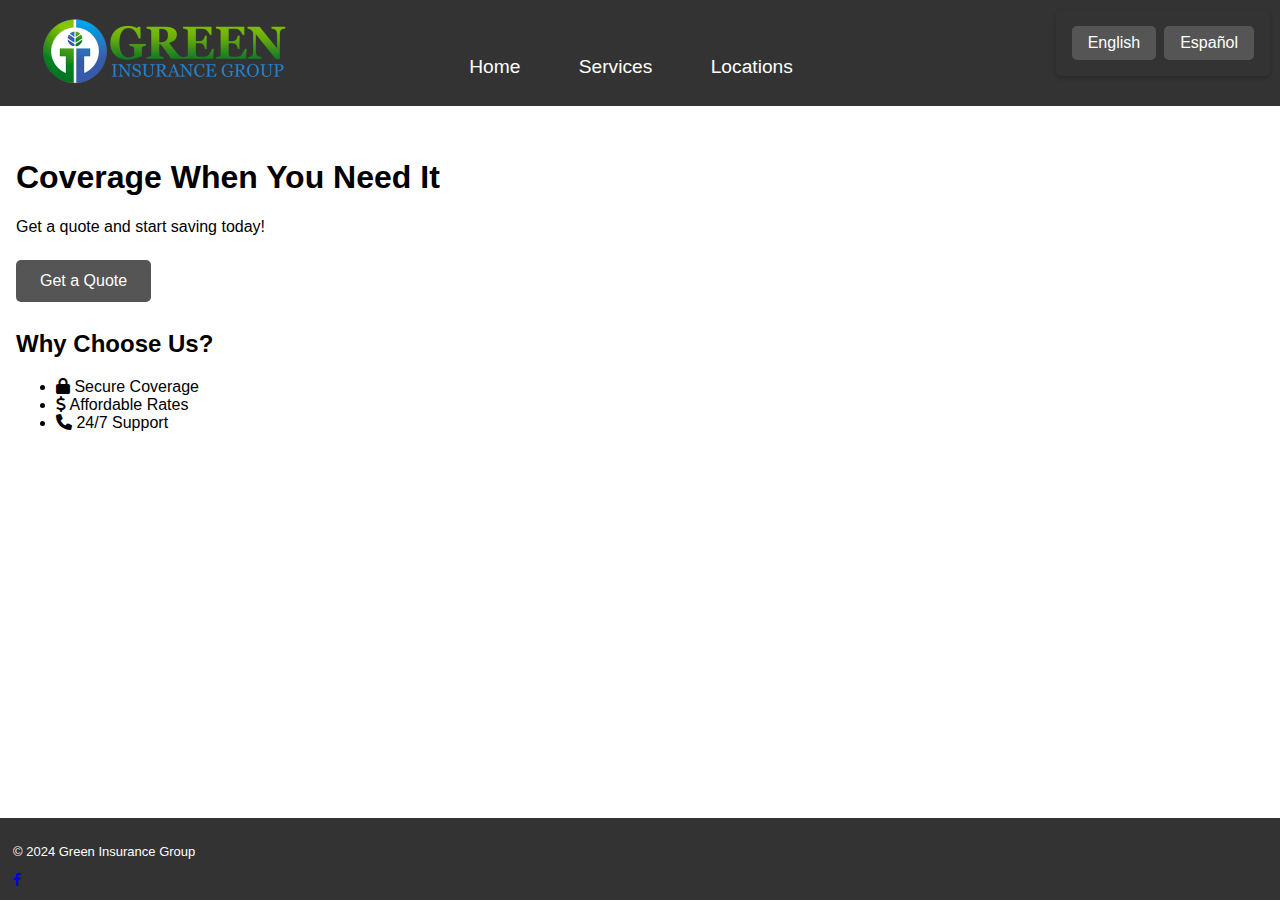
<file: index.html>
<!DOCTYPE html>
<html lang="en">
<head>
    <meta charset="UTF-8">
    <meta name="viewport" content="width=device-width, initial-scale=1.0">
    <meta name="description" content="Green Insurance Group offers comprehensive insurance coverage with affordable rates and 24/7 support for auto, home, motorcycle, watercraft, life, health, travel trailer, buisness auto, renters, commercial, and Mexico tourist insurance in south texas for affordable prices. Get a quote today!">
    <title>Green Insurance Group - Comprehensive Insurance Coverage</title>
    <link rel="stylesheet" href="https://cdnjs.cloudflare.com/ajax/libs/font-awesome/6.0.0-beta3/css/all.min.css">
    <link rel="stylesheet" href="styles.css">
</head>
<body class="index-page">
    <header>
        <div class="container">
            <a href="index.html">
                <img src="assets/GIG-logo-1.png" alt="Green Insurance Group logo" class="logo">
            </a>
            <nav>
                <div class="navbar">
                    <a href="index.html" class="home active">Home</a>
                    <a href="services.html">Services</a>
                    <a href="locations.html">Locations</a>
                </div>
            </nav>
        </div>
    </header>

    <main>
        <section class="hero">
            <h1>Coverage When You Need It</h1>
            <p>Get a quote and start saving today!</p>
            <button id="quote-btn">Get a Quote</button>
        </section>
        <section class="features">
            <h2>Why Choose Us?</h2>
            <ul>
                <li><i class="fas fa-lock"></i> Secure Coverage</li>
                <li><i class="fas fa-dollar-sign"></i> Affordable Rates</li>
                <li><i class="fas fa-phone"></i> 24/7 Support</li>
            </ul>
        </section>
    </main>
    <footer>
        <p>&copy; 2024 Green Insurance Group</p>
        <div class="social-media">
            <a href="https://www.facebook.com/GIGTEXAS/" target="_blank" class="social-icon"><i class="fab fa-facebook-f"></i></a>
            <!-- Add more social media icons here -->
        </div>
    </footer>

    <!-- Language Selector -->
    <div class="language-selector">
        <button id="en-btn">English</button>
        <button id="es-btn">Español</button>
    </div>

    <script src="script.js"></script>
</body>
</html>
</file>
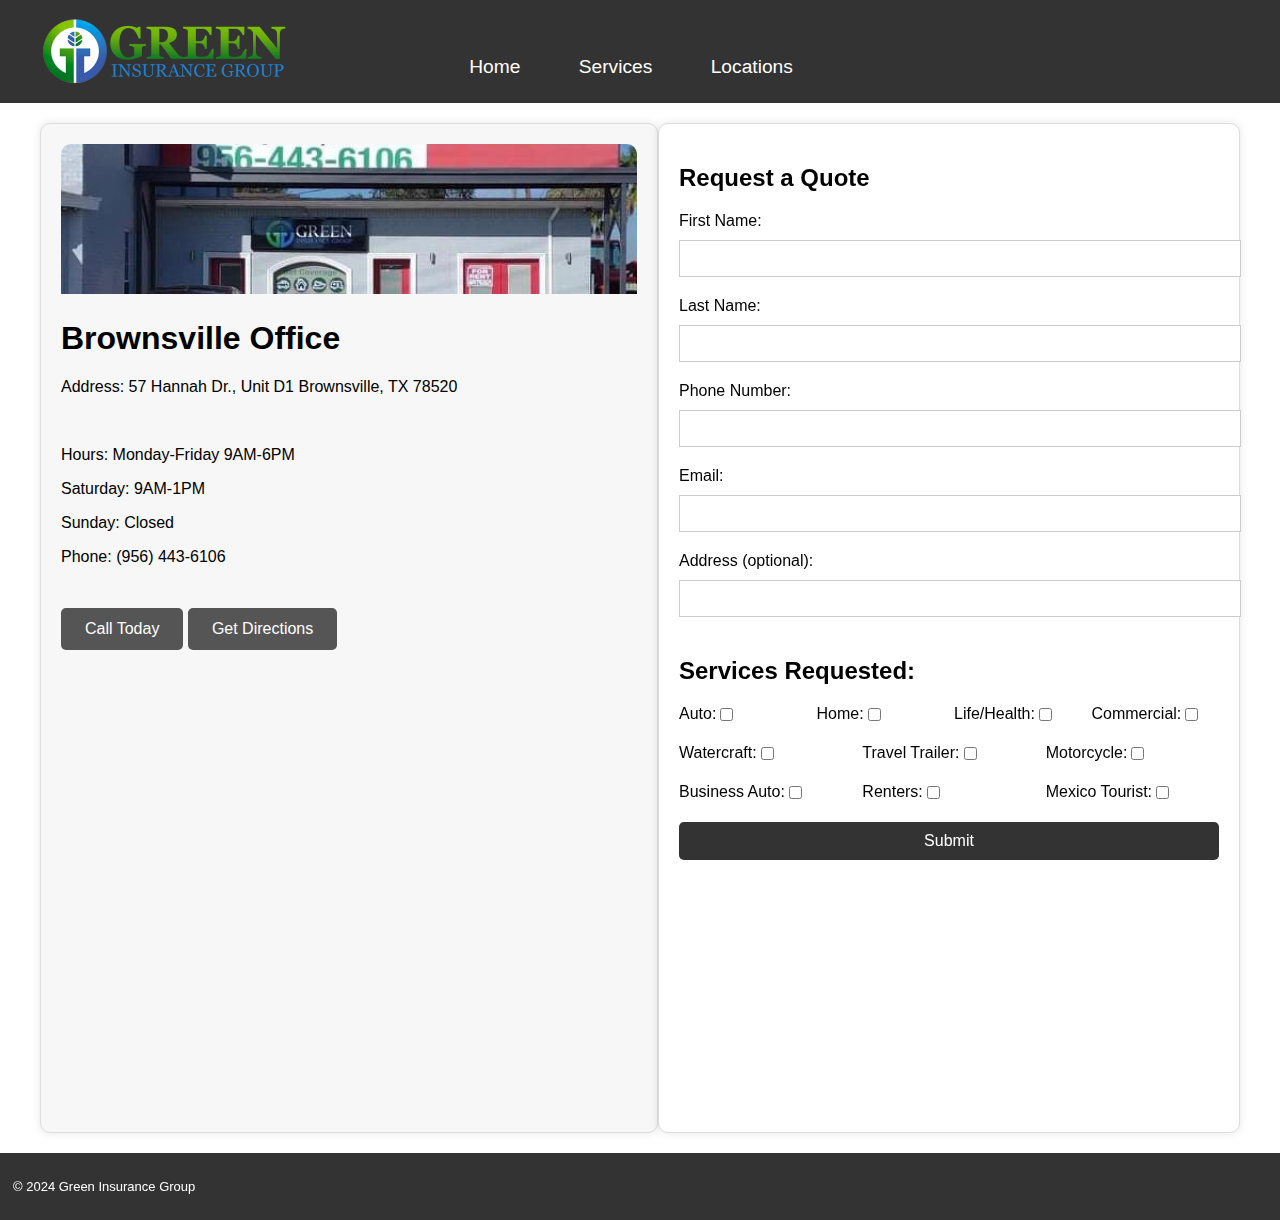
<file: brownsville.html>
<!DOCTYPE html>
<html lang="en">
<head>
    <meta charset="UTF-8">
    <meta name="viewport" content="width=device-width, initial-scale=1.0">
    <title>Location 1 Contact Form</title>
    <link rel="stylesheet" href="styles.css">
</head>
<body>
    <header>
        <div class="container">
            <img src="assets/GIG-logo-1.png" alt="Green Insurance Group logo" class="logo">
            <nav>
                <div class="navbar">
                    <a href="index.html" class="active">Home</a>
                    <a href="services.html">Services</a>
                    <a href="locations.html">Locations</a>
                </div>
            </nav>
        </div>
        
    </header>
    
    <div class="content-container">
        <div class="location-info">
            <img width="300px" src="assets/brownsville_office.jpeg" alt="Brownsville location">
            <h1>Brownsville Office</h1>
            <p>Address: 57 Hannah Dr., Unit D1
                Brownsville, TX 78520</p>
            <br>
            <p>Hours: Monday-Friday 9AM-6PM</p>
            <p>Saturday: 9AM-1PM</p>
            <p>Sunday: Closed</p>
            <p>Phone: (956) 443-6106</p>
            <br>
            <button onclick="window.location.href='tel:+19564436106'">Call Today</button>
            <button onclick="window.location.href='https://www.google.com/maps/place/57+Hannah+Dr,+Unit+D1,+Brownsville,+TX+78520'">Get Directions</button>
            <iframe src="https://www.google.com/maps/embed?pb=!1m18!1m12!1m3!1d3586.332298428584!2d-97.52163840000001!3d25.989929900000003!2m3!1f0!2f0!3f0!3m2!1i1024!2i768!4f13.1!3m3!1m2!1s0x866f97d3db138b15%3A0x512ef23f40777433!2sGreen%20Insurance%20Group!5e0!3m2!1sen!2sus!4v1722883416563!5m2!1sen!2sus" width="600" height="450" style="border:0;" allowfullscreen="" loading="lazy" referrerpolicy="no-referrer-when-downgrade"></iframe>

        </div>
        <div class="form-container">
            <h2>Request a Quote</h2>
            <form action="#" method="post">
                <label for="firstName">First Name:</label>
                <input type="text" id="firstName" name="firstName" required>

                <label for="lastName">Last Name:</label>
                <input type="text" id="lastName" name="lastName" required>

                <label for="phone">Phone Number:</label>
                <input type="tel" id="phone" name="phone" required>

                <label for="email">Email:</label>
                <input type="email" id="email" name="email" required>

                <label for="address">Address (optional):</label>
                <input type="text" id="address" name="address">

                <h2>Services Requested:</h2>

                <div class="checkbox-container">
                    <label for="auto">Auto:
                        <input type="checkbox" id="auto" name="insuranceTypes[]">
                    </label>

                    <label for="home">Home:
                        <input type="checkbox" id="home" name="insuranceTypes   []">
                    </label>

                    <label for="life-health">Life/Health:
                        <input type="checkbox" id="life-health"     name="insuranceTypes[]">
                    </label>

                    <label for="commercial">Commercial:
                        <input type="checkbox" id="commercial"  name="insuranceTypes[]">
                    </label>
                </div>

                <div class="checkbox-container row-2">
                    <label for="watercraft">Watercraft:
                        <input type="checkbox" id="watercraft" name="insuranceTypes[]">
                    </label>
    
                    <label for="travel-trailer">Travel Trailer:
                        <input type="checkbox" id="travel-trailer" name="insuranceTypes[]">
                    </label>
    
                    <label for="motorcycle">Motorcycle:
                        <input type="checkbox" id="motorcycle" name="insuranceTypes[]">
                    </label>
                </div>
                
                <div class="checkbox-container row-3">
                    <label for="business-auto">Business Auto:
                        <input type="checkbox" id="business-auto" name="insuranceTypes[]">
                    </label>
    
                    <label for="renters">Renters:
                        <input type="checkbox" id="renters" name="insuranceTypes[]">
                    </label>
    
                    <label for="mexico-tourist">Mexico Tourist:
                        <input type="checkbox" id="mexico-tourist" name="insuranceTypes[]">
                    </label>
                </div>

                <button type="submit">Submit</button>
            </form>
        </div>
    </div>

    <footer>
        <p>&copy; 2024 Green Insurance Group</p>
        <div class="social-media">
            <a href="https://www.facebook.com/GIGTEXAS/" target="_blank" class="social-icon"><i class="fab fa-facebook-f"></i></a>
            <!-- Add more social media icons here -->
        </div>
    </footer>
    
    <script src="script.js"></script>
</body>
</html>
</file>
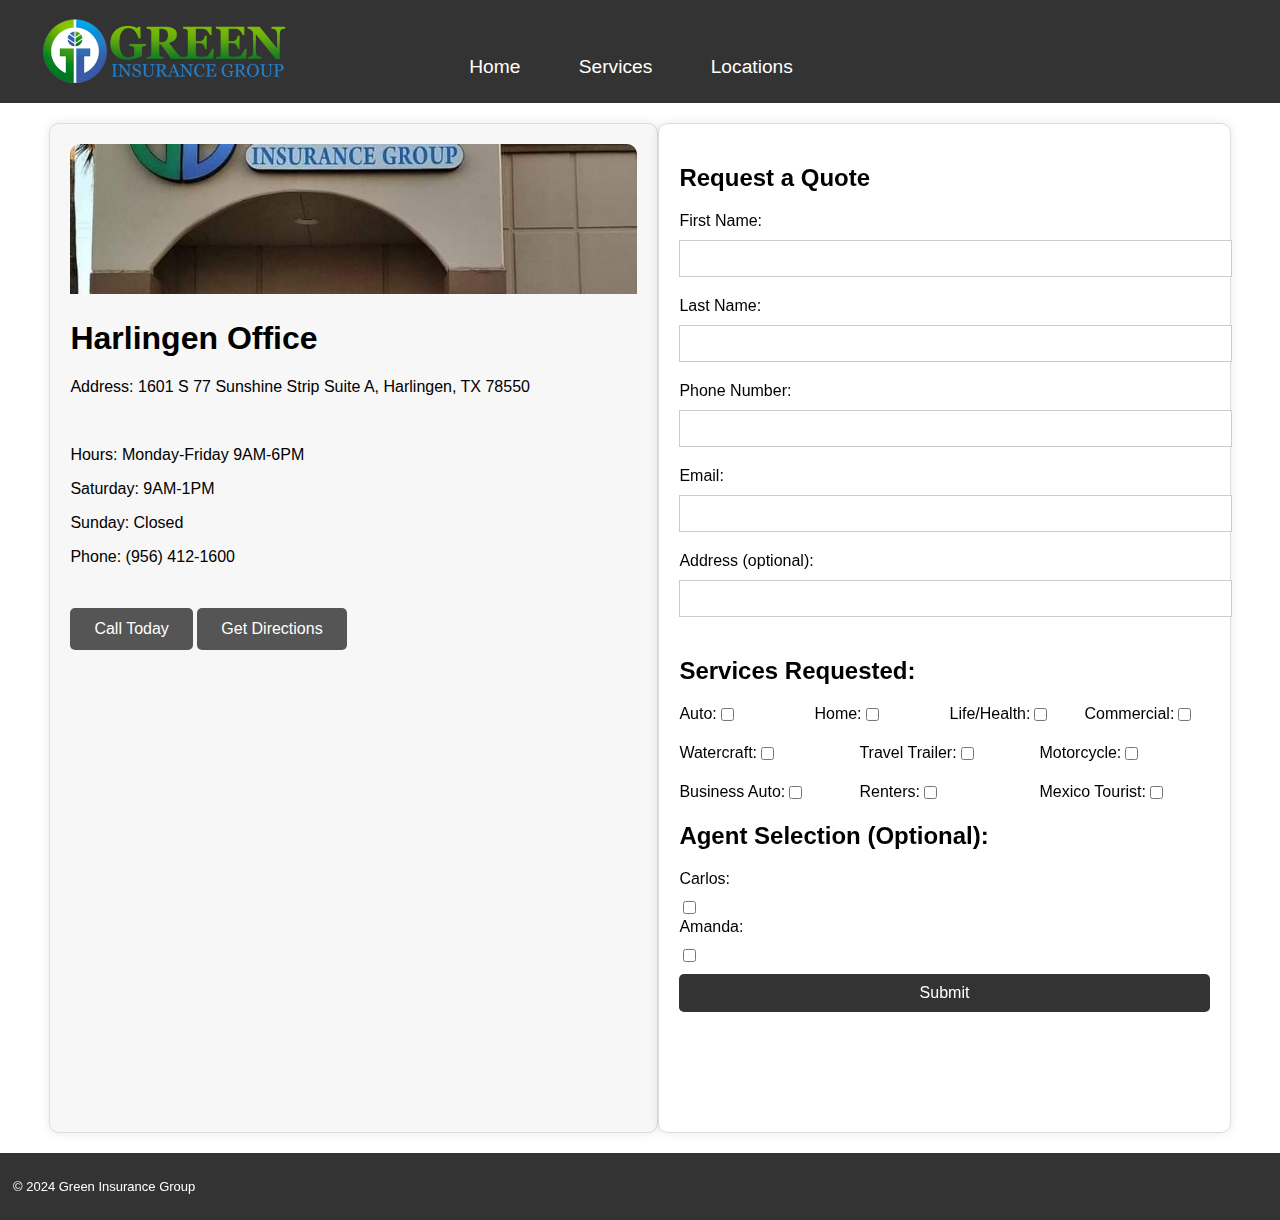
<file: harlingen.html>
<!DOCTYPE html>
<html lang="en">
<head>
    <meta charset="UTF-8">
    <meta name="viewport" content="width=device-width, initial-scale=1.0">
    <title>Harlingen Location</title>
    <link rel="stylesheet" href="styles.css">
</head>
<body>
    <header>
        <div class="container">
            <img src="assets/GIG-logo-1.png" alt="Green Insurance Group logo" class="logo">
            <nav>
                <div class="navbar">
                    <a href="index.html" class="active">Home</a>
                    <a href="services.html">Services</a>
                    <a href="locations.html">Locations</a>
                </div>
            </nav>
        </div>
        
    </header>
    
    <div class="content-container">
        <div class="location-info">
            <img width="300px" src="assets/harlingen_office.jpeg" alt="Mcallen location">
            <h1>Harlingen Office</h1>
            <p>Address: 1601 S 77 Sunshine Strip Suite A,
                Harlingen, TX 78550</p>
            <br>
            <p>Hours: Monday-Friday 9AM-6PM</p>
            <p>Saturday: 9AM-1PM</p>
            <p>Sunday: Closed</p>
            <p>Phone: (956) 412-1600</p>
            <br>
            <button onclick="window.location.href='tel:+19564121600'">Call Today</button>
            <button onclick="window.location.href='https://www.google.com/maps/place/1601+S+77+Sunshine+Strip+Suite+A,+Harlingen,+TX+78550'">Get Directions</button>
            <br>
            <iframe src="https://www.google.com/maps/embed?pb=!1m18!1m12!1m3!1d3580.6277794722923!2d-97.675905!3d26.176249199999994!2m3!1f0!2f0!3f0!3m2!1i1024!2i768!4f13.1!3m3!1m2!1s0x866f823d6dccef39%3A0xc5b404ea08c6356f!2sGreen%20Insurance%20Group!5e0!3m2!1sen!2sus!4v1722883240122!5m2!1sen!2sus" width="600" height="450" style="border:0;" allowfullscreen="" loading="lazy" referrerpolicy="no-referrer-when-downgrade"></iframe>
        </div>
        <div class="form-container">
            <h2>Request a Quote</h2>
            <form action="#" method="post">
                <label for="firstName">First Name:</label>
                <input type="text" id="firstName" name="firstName" required>

                <label for="lastName">Last Name:</label>
                <input type="text" id="lastName" name="lastName" required>

                <label for="phone">Phone Number:</label>
                <input type="tel" id="phone" name="phone" required>

                <label for="email">Email:</label>
                <input type="email" id="email" name="email" required>

                <label for="address">Address (optional):</label>
                <input type="text" id="address" name="address">

                <h2>Services Requested:</h2>

                <div class="checkbox-container">
                    <label for="auto">Auto:
                        <input type="checkbox" id="auto" name="insuranceTypes[]">
                    </label>

                    <label for="home">Home:
                        <input type="checkbox" id="home" name="insuranceTypes   []">
                    </label>

                    <label for="life-health">Life/Health:
                        <input type="checkbox" id="life-health"     name="insuranceTypes[]">
                    </label>

                    <label for="commercial">Commercial:
                        <input type="checkbox" id="commercial"  name="insuranceTypes[]">
                    </label>
                </div>

                <div class="checkbox-container row-2">
                    <label for="watercraft">Watercraft:
                        <input type="checkbox" id="watercraft" name="insuranceTypes[]">
                    </label>
    
                    <label for="travel-trailer">Travel Trailer:
                        <input type="checkbox" id="travel-trailer" name="insuranceTypes[]">
                    </label>
    
                    <label for="motorcycle">Motorcycle:
                        <input type="checkbox" id="motorcycle" name="insuranceTypes[]">
                    </label>
                </div>
                
                <div class="checkbox-container row-3">
                    <label for="business-auto">Business Auto:
                        <input type="checkbox" id="business-auto" name="insuranceTypes[]">
                    </label>
    
                    <label for="renters">Renters:
                        <input type="checkbox" id="renters" name="insuranceTypes[]">
                    </label>
    
                    <label for="mexico-tourist">Mexico Tourist:
                        <input type="checkbox" id="mexico-tourist" name="insuranceTypes[]">
                    </label>
                </div>

                <h2>Agent Selection (Optional):</h2>
                <div class="checkbox-container-3">
                    <label for="agent1">Carlos:</label>
                    <input type="checkbox" id="agent1" name="agents[]">

                    <label for="agent2">Amanda:</label>
                    <input type="checkbox" id="agent2" name="agents[]">
                </div>

                <button type="submit">Submit</button>
            </form>
        </div>
    </div>

    <footer>
        <p>&copy; 2024 Green Insurance Group</p>
        <div class="social-media">
            <a href="https://www.facebook.com/GIGTEXAS/" target="_blank" class="social-icon"><i class="fab fa-facebook-f"></i></a>
            <!-- Add more social media icons here -->
        </div>
    </footer>
    
    <script src="script.js"></script>
</body>
</html>
</file>
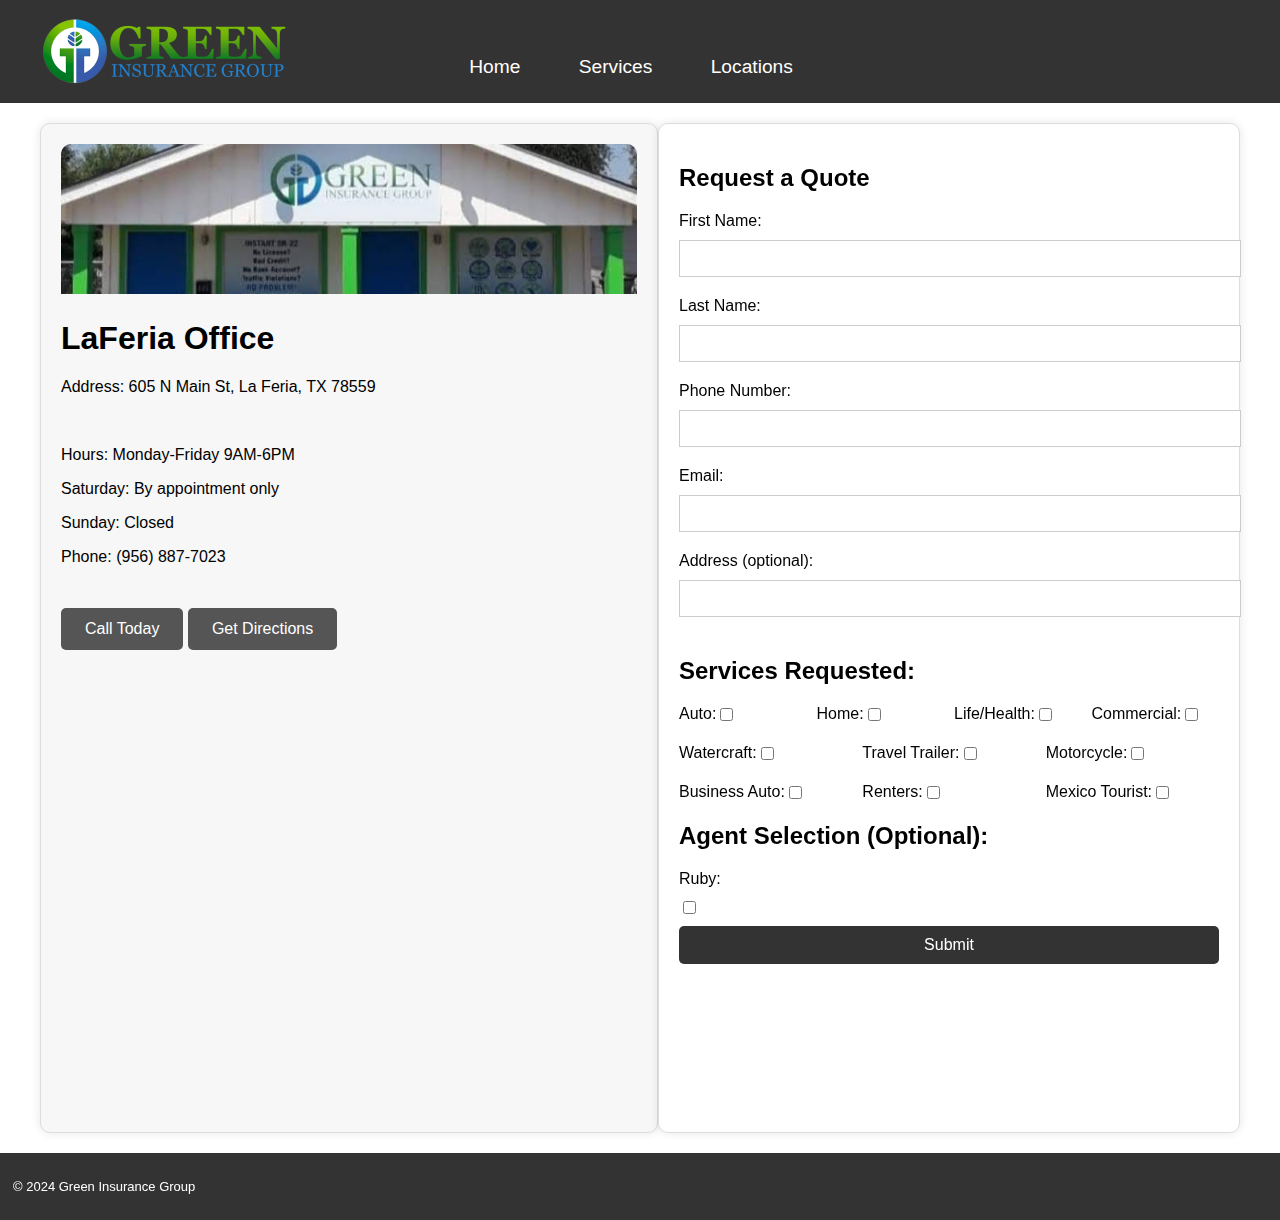
<file: laferia.html>
<!DOCTYPE html>
<html lang="en">
<head>
    <meta charset="UTF-8">
    <meta name="viewport" content="width=device-width, initial-scale=1.0">
    <title>LaFeria Location</title>
    <link rel="stylesheet" href="styles.css">
</head>
<body>
    <header>
        <div class="container">
            <img src="assets/GIG-logo-1.png" alt="Green Insurance Group logo" class="logo">
            <nav>
                <div class="navbar">
                    <a href="index.html" class="active">Home</a>
                    <a href="services.html">Services</a>
                    <a href="locations.html">Locations</a>
                </div>
            </nav>
        </div>
        
    </header>
    
    <div class="content-container">
        <div class="location-info">
            <img width="300px" src="assets/laferia_office.jpg" alt="LaFeria location">
            <h1>LaFeria Office</h1>
            <p>Address: 605 N Main St, La Feria, TX 78559</p>
            <br>
            <p>Hours: Monday-Friday 9AM-6PM</p>
            <p>Saturday: By appointment only</p>
            <p>Sunday: Closed</p>
            <p>Phone: (956) 887-7023</p>
            <br>
            <button onclick="window.location.href='tel:+19568877023'">Call Today</button>
            <button onclick="window.location.href='https://www.google.com/maps/place/605+N+Main+St,+La+Feria,+TX+78559'">Get Directions</button>
            <iframe src="https://www.google.com/maps/embed?pb=!1m18!1m12!1m3!1d3581.044634336209!2d-97.82438259999999!3d26.1626758!2m3!1f0!2f0!3f0!3m2!1i1024!2i768!4f13.1!3m3!1m2!1s0x86657f636f0f4215%3A0x29adb9e804eba351!2sGreen%20Insurance%20Group!5e0!3m2!1sen!2sus!4v1722883502885!5m2!1sen!2sus" width="600" height="450" style="border:0;" allowfullscreen="" loading="lazy" referrerpolicy="no-referrer-when-downgrade"></iframe>
        </div>
        <div class="form-container">
            <h2>Request a Quote</h2>
            <form action="#" method="post">
                <label for="firstName">First Name:</label>
                <input type="text" id="firstName" name="firstName" required>

                <label for="lastName">Last Name:</label>
                <input type="text" id="lastName" name="lastName" required>

                <label for="phone">Phone Number:</label>
                <input type="tel" id="phone" name="phone" required>

                <label for="email">Email:</label>
                <input type="email" id="email" name="email" required>

                <label for="address">Address (optional):</label>
                <input type="text" id="address" name="address">

                <h2>Services Requested:</h2>

                <div class="checkbox-container">
                    <label for="auto">Auto:
                        <input type="checkbox" id="auto" name="insuranceTypes[]">
                    </label>

                    <label for="home">Home:
                        <input type="checkbox" id="home" name="insuranceTypes   []">
                    </label>

                    <label for="life-health">Life/Health:
                        <input type="checkbox" id="life-health"     name="insuranceTypes[]">
                    </label>

                    <label for="commercial">Commercial:
                        <input type="checkbox" id="commercial"  name="insuranceTypes[]">
                    </label>
                </div>

                <div class="checkbox-container row-2">
                    <label for="watercraft">Watercraft:
                        <input type="checkbox" id="watercraft" name="insuranceTypes[]">
                    </label>
    
                    <label for="travel-trailer">Travel Trailer:
                        <input type="checkbox" id="travel-trailer" name="insuranceTypes[]">
                    </label>
    
                    <label for="motorcycle">Motorcycle:
                        <input type="checkbox" id="motorcycle" name="insuranceTypes[]">
                    </label>
                </div>
                
                <div class="checkbox-container row-3">
                    <label for="business-auto">Business Auto:
                        <input type="checkbox" id="business-auto" name="insuranceTypes[]">
                    </label>
    
                    <label for="renters">Renters:
                        <input type="checkbox" id="renters" name="insuranceTypes[]">
                    </label>
    
                    <label for="mexico-tourist">Mexico Tourist:
                        <input type="checkbox" id="mexico-tourist" name="insuranceTypes[]">
                    </label>
                </div>

                <h2>Agent Selection (Optional):</h2>
                <div class="checkbox-container-3">
                    <label for="agent1">Ruby:</label>
                    <input type="checkbox" id="agent1" name="agents[]">
                </div>

                <button type="submit">Submit</button>
            </form>
        </div>
    </div>

    <footer>
        <p>&copy; 2024 Green Insurance Group</p>
        <div class="social-media">
            <a href="https://www.facebook.com/GIGTEXAS/" target="_blank" class="social-icon"><i class="fab fa-facebook-f"></i></a>
            <!-- Add more social media icons here -->
        </div>
    </footer>
    
    <script src="script.js"></script>
</body>
</html>
</file>
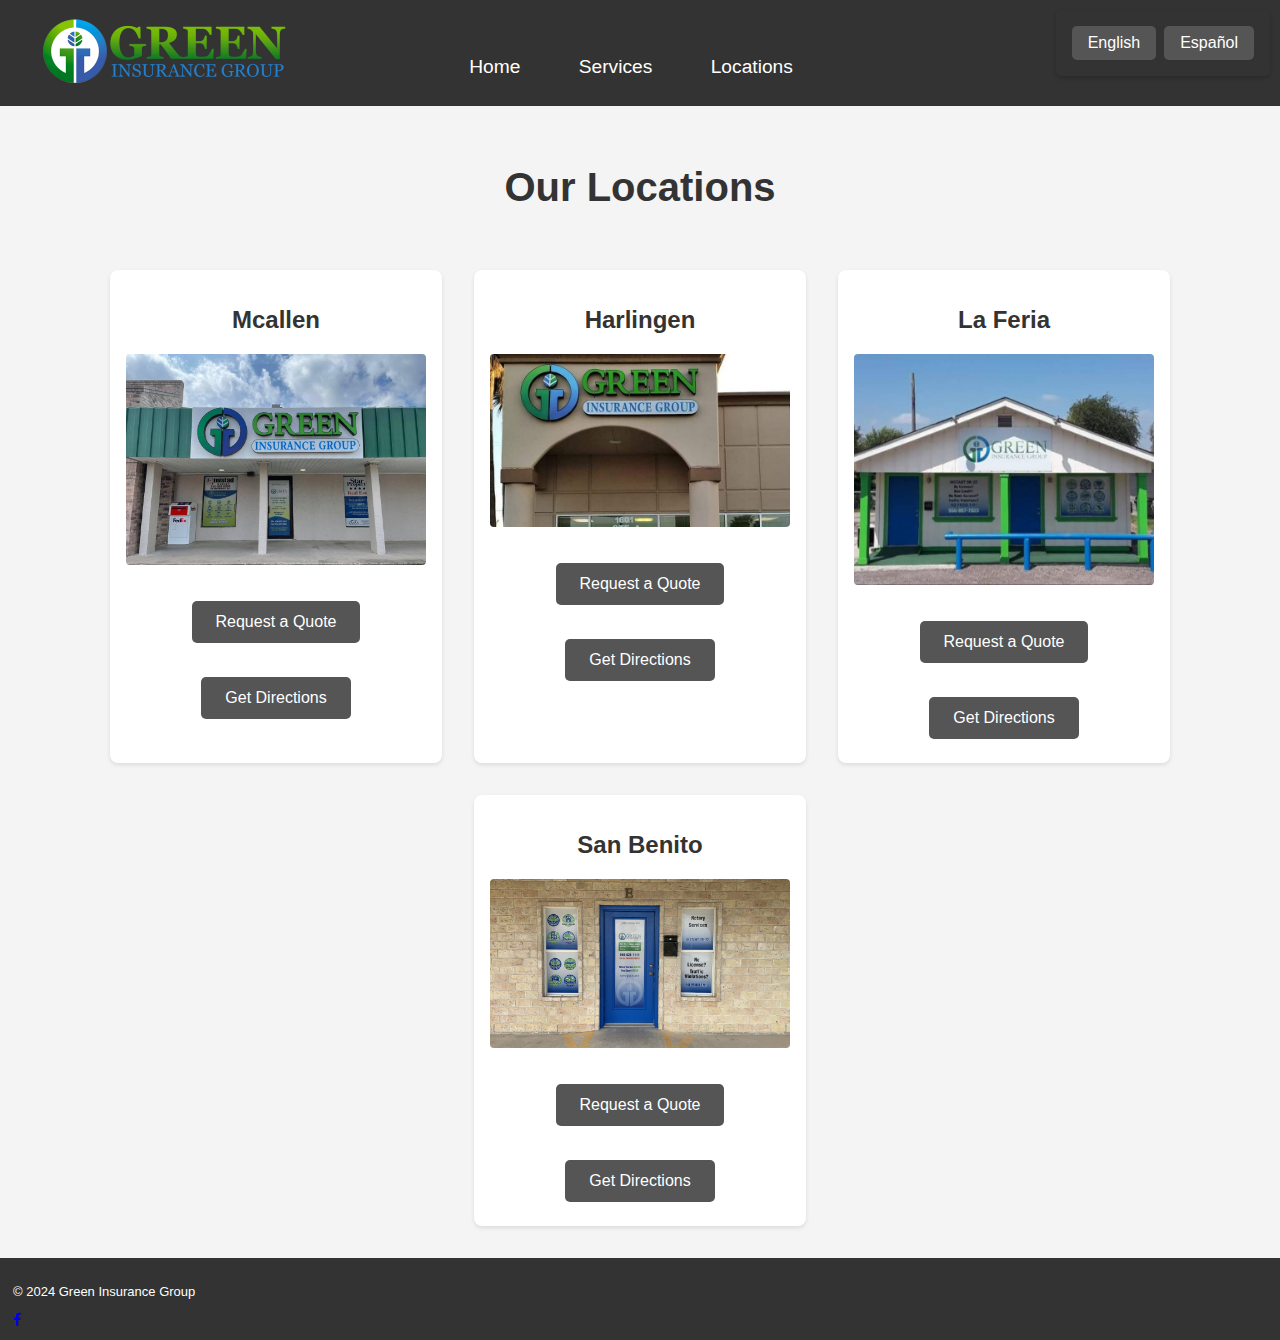
<file: locations.html>
<!DOCTYPE html>
<html lang="en">
<head>
    <meta charset="UTF-8">
    <meta name="viewport" content="width=device-width, initial-scale=1.0">
    <title>Our Locations</title>
    <link rel="stylesheet" href="https://cdnjs.cloudflare.com/ajax/libs/font-awesome/6.0.0-beta3/css/all.min.css">
    <link rel="stylesheet" href="styles.css">
</head>
<body class="locations-page">
    <header>
        <div class="container">
            <a href="index.html">
                <img src="assets/GIG-logo-1.png" alt="Green Insurance Group logo" class="logo">
            </a>
            <nav>
                <div class="navbar">
                    <a href="index.html" class="active">Home</a>
                    <a href="services.html">Services</a>
                    <a href="locations.html">Locations</a>
                </div>
            </nav>
        </div>
    </header>
    
    <div class="locations-container">
        <h1>Our Locations</h1>
        <div class="location-grid">
            <div class="location-item">
                <h2>Mcallen</h2>
                <a href="mcallen.html"><img src="assets/mcallen_office.jpeg" alt="Mcallen Office"></a>
                <button onclick="location.href='mcallen.html'">Request a Quote</button><br>
                <button onclick="window.location.href='https://www.google.com/maps/place/321+W+Nolana+Ave,+McAllen,+TX+78504'">Get Directions</button>
            </div>
            <div class="location-item">
                <h2>Harlingen</h2>
                <a href="harlingen.html"><img src="assets/harlingen_office.jpeg" alt="Harlingen Office"></a>
                <button onclick="location.href='harlingen.html'">Request a Quote</button><br>
                <button onclick="window.location.href='https://www.google.com/maps/place/1601+S+77+Sunshine+Strip+Suite+A,+Harlingen,+TX+78550'">Get Directions</button>
            </div>
            <div class="location-item">
                <h2>La Feria</h2>
                <a href="laferia.html"><img src="assets/laferia_office.jpg" alt="La Feria Office"></a>
                <button onclick="location.href='laferia.html'">Request a Quote</button><br>
                <button onclick="window.location.href='https://www.google.com/maps/place/605+N+Main+St,+La+Feria,+TX+78559'">Get Directions</button>
            </div>
            <div class="location-item last-item">
                <h2>San Benito</h2>
                <a href="sanbenito.html"><img src="assets/sanbenito_office.jpeg" alt="San Benito Office"></a>
                <button onclick="location.href='sanbenito.html'">Request a Quote</button><br>
                <button onclick="window.location.href='https://www.google.com/maps/place/2395+La+Palma+St,+Suite+E,+San+Benito,+TX+78586'">Get Directions</button>
            </div>
        </div>
    </div>

    <!-- Language Selector -->
    <div class="language-selector">
        <button id="en-btn">English</button>
        <button id="es-btn">Español</button>
    </div>
    
    <footer>
        <p>&copy; 2024 Green Insurance Group</p>
        <div class="social-media">
            <a href="https://www.facebook.com/GIGTEXAS/" target="_blank" class="social-icon"><i class="fab fa-facebook-f"></i></a>
            <!-- Add more social media icons here -->
        </div>
    </footer>
    <script src="script.js"></script>
</body>
</html>
</file>
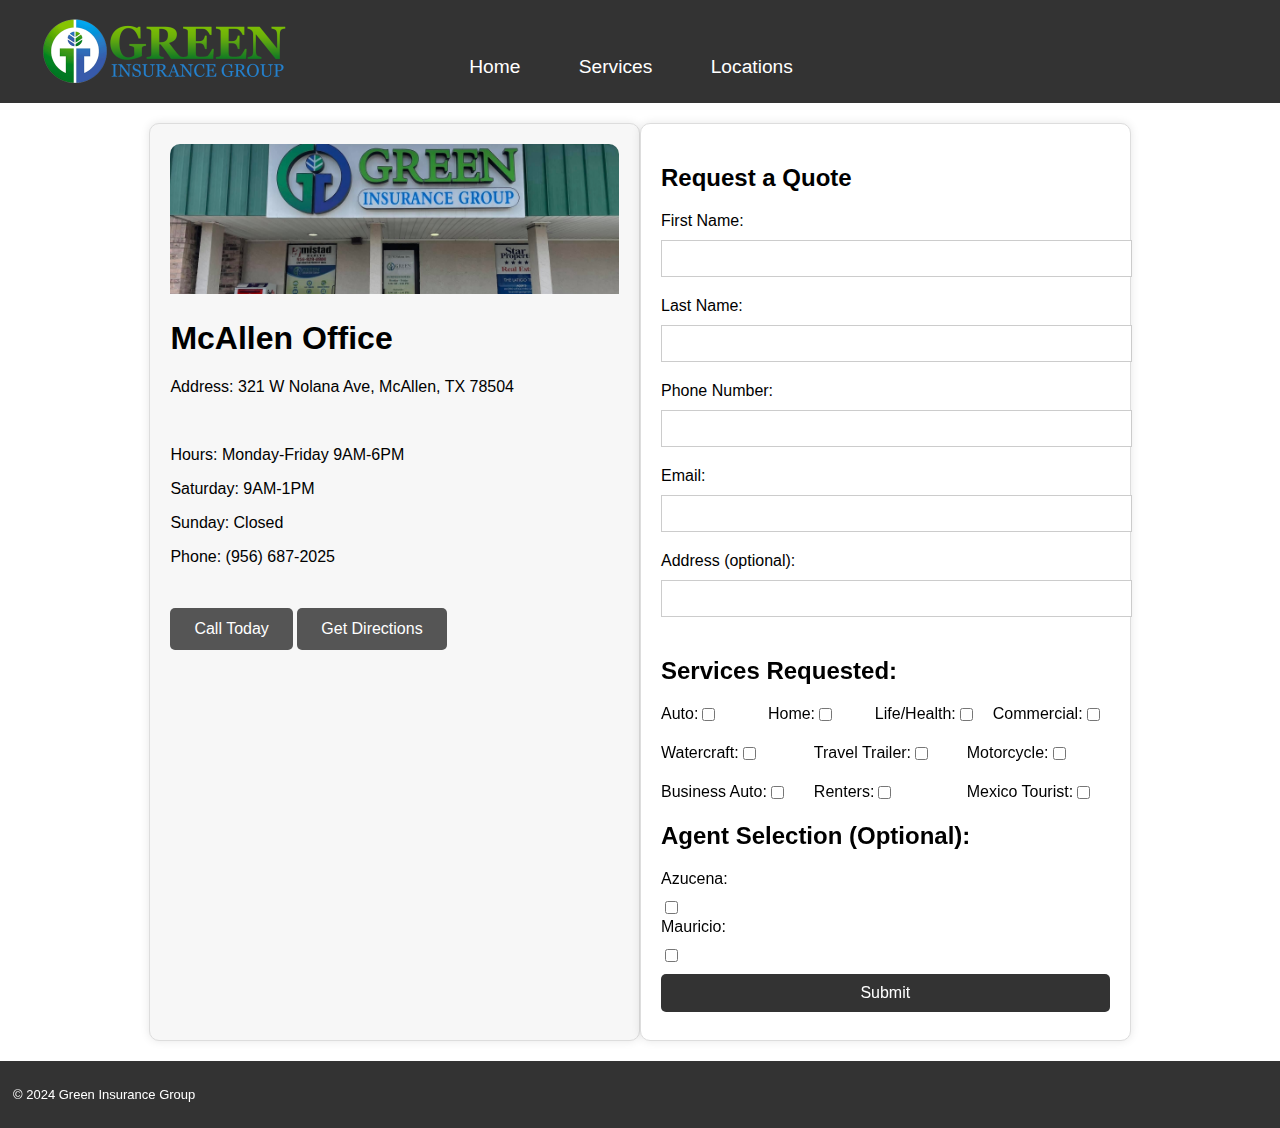
<file: mcallen.html>
<!DOCTYPE html>
<html lang="en">
<head>
    <meta charset="UTF-8">
    <meta name="viewport" content="width=device-width, initial-scale=1.0">
    <title>McAllen Location</title>
    <link rel="stylesheet" href="styles.css">
</head>
<body>
    <header>
        <div class="container">
            <img src="assets/GIG-logo-1.png" alt="Green Insurance Group logo" class="logo">
            <nav>
                <div class="navbar">
                    <a href="index.html" class="active">Home</a>
                    <a href="services.html">Services</a>
                    <a href="locations.html">Locations</a>
                </div>
            </nav>
        </div>
        
    </header>
    
    <div class="content-container">
        <div class="location-info">
            <img width="300px" src="assets/mcallen_office.jpeg" alt="McAllen location">
            <h1>McAllen Office</h1>
            <p>Address: 321 W Nolana Ave, McAllen, TX 78504</p>
            <br>
            <p>Hours: Monday-Friday 9AM-6PM</p>
            <p>Saturday: 9AM-1PM</p>
            <p>Sunday: Closed</p>
            <p>Phone: (956) 687-2025</p>
            <br>
            <button onclick="window.location.href='tel:+19566872025'">Call Today</button>
            <button onclick="window.location.href='https://www.google.com/maps/place/321+W+Nolana+Ave,+McAllen,+TX+78504'">Get Directions</button><br>
            <iframe src="https://www.google.com/maps/embed?pb=!1m14!1m8!1m3!1d14314.936743227383!2d-98.2171103!3d26.2378252!3m2!1i1024!2i768!4f13.1!3m3!1m2!1s0x8665a12c0d15a1b7%3A0xd0d9cf89e866e4d7!2sGreen%20Insurance%20Group!5e0!3m2!1sen!2sus!4v1722882830190!5m2!1sen!2sus" width="400" height="300" style="border:0;" allowfullscreen="" loading="lazy" referrerpolicy="no-referrer-when-downgrade"></iframe>
        </div>
        <div class="form-container">
            <h2>Request a Quote</h2>
            <form action="#" method="post">
                <label for="firstName">First Name:</label>
                <input type="text" id="firstName" name="firstName" required>

                <label for="lastName">Last Name:</label>
                <input type="text" id="lastName" name="lastName" required>

                <label for="phone">Phone Number:</label>
                <input type="tel" id="phone" name="phone" required>

                <label for="email">Email:</label>
                <input type="email" id="email" name="email" required>

                <label for="address">Address (optional):</label>
                <input type="text" id="address" name="address">

                <h2>Services Requested:</h2>

                <div class="checkbox-container">
                    <label for="auto">Auto:
                        <input type="checkbox" id="auto" name="insuranceTypes[]">
                    </label>

                    <label for="home">Home:
                        <input type="checkbox" id="home" name="insuranceTypes   []">
                    </label>

                    <label for="life-health">Life/Health:
                        <input type="checkbox" id="life-health"     name="insuranceTypes[]">
                    </label>

                    <label for="commercial">Commercial:
                        <input type="checkbox" id="commercial"  name="insuranceTypes[]">
                    </label>
                </div>

                <div class="checkbox-container row-2">
                    <label for="watercraft">Watercraft:
                        <input type="checkbox" id="watercraft" name="insuranceTypes[]">
                    </label>
    
                    <label for="travel-trailer">Travel Trailer:
                        <input type="checkbox" id="travel-trailer" name="insuranceTypes[]">
                    </label>
    
                    <label for="motorcycle">Motorcycle:
                        <input type="checkbox" id="motorcycle" name="insuranceTypes[]">
                    </label>
                </div>
                
                <div class="checkbox-container row-3">
                    <label for="business-auto">Business Auto:
                        <input type="checkbox" id="business-auto" name="insuranceTypes[]">
                    </label>
    
                    <label for="renters">Renters:
                        <input type="checkbox" id="renters" name="insuranceTypes[]">
                    </label>
    
                    <label for="mexico-tourist">Mexico Tourist:
                        <input type="checkbox" id="mexico-tourist" name="insuranceTypes[]">
                    </label>
                </div>
                
                
                

                <h2>Agent Selection (Optional):</h2>
                <div class="checkbox-container-">
                    <label for="agent1">Azucena:</label>
                    <input type="checkbox" id="agent1" name="agents[]">

                    <label for="agent2">Mauricio:</label>
                    <input type="checkbox" id="agent2" name="agents[]">
                </div>

                <button type="submit">Submit</button>
            </form>
        </div>
    </div>

    <footer>
        <p>&copy; 2024 Green Insurance Group</p>
        <div class="social-media">
            <a href="https://www.facebook.com/GIGTEXAS/" target="_blank" class="social-icon"><i class="fab fa-facebook-f"></i></a>
            <!-- Add more social media icons here -->
        </div>
    </footer>
    
    <script src="script.js"></script>
</body>
</html>
</file>
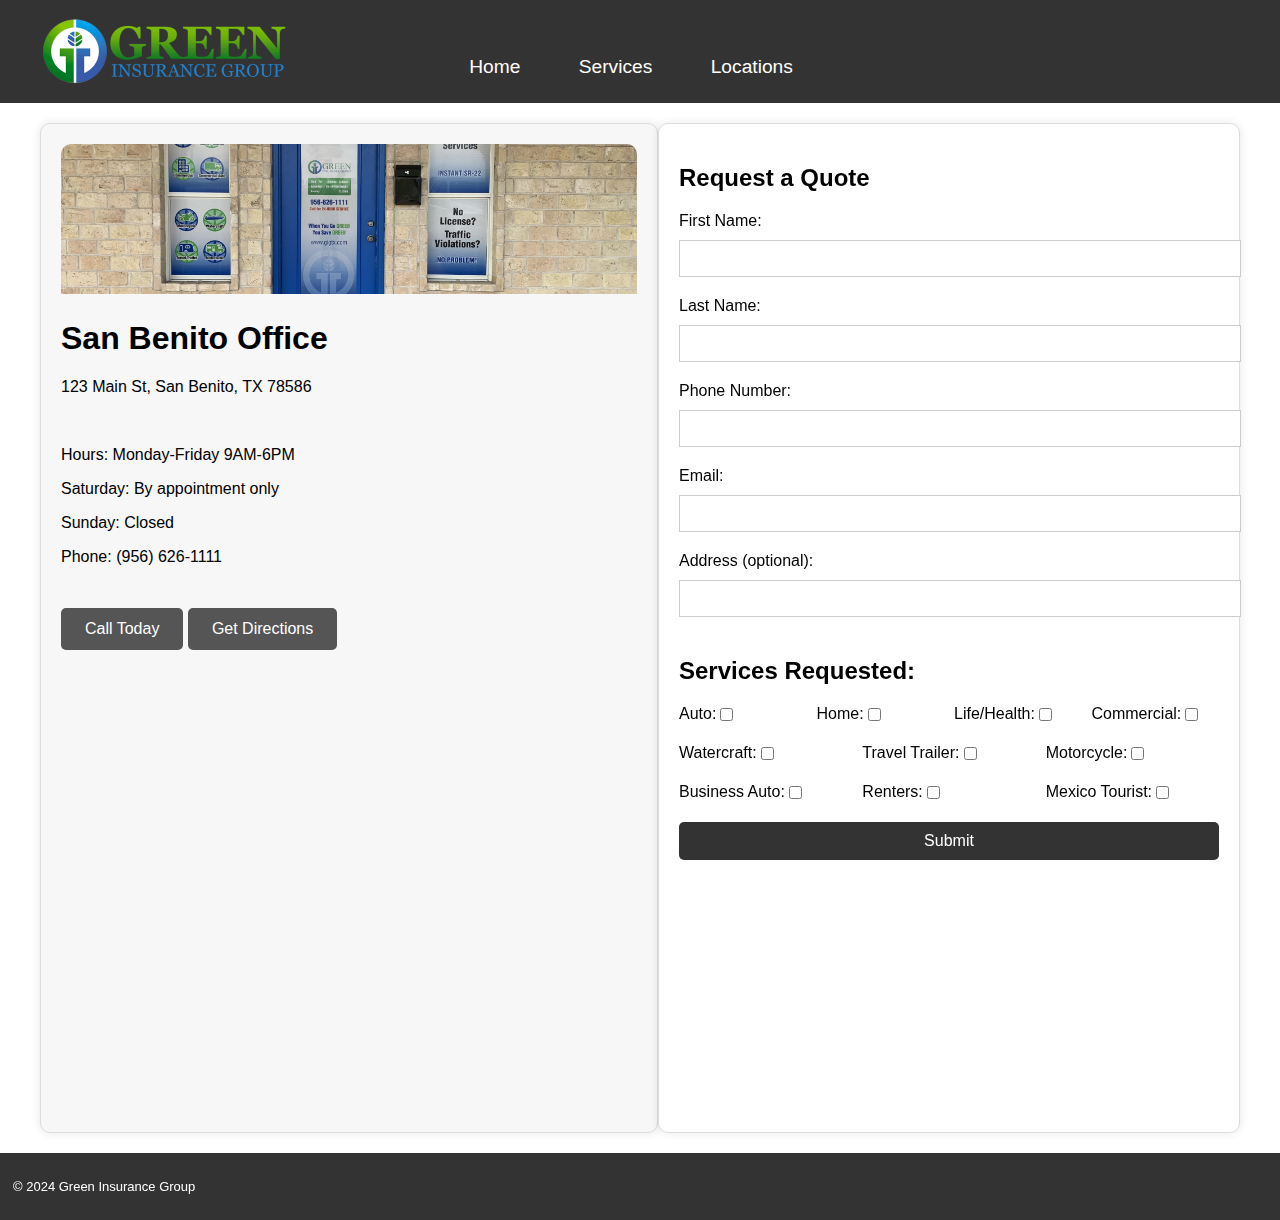
<file: sanbenito.html>
<!DOCTYPE html>
<html lang="en">
<head>
    <meta charset="UTF-8">
    <meta name="viewport" content="width=device-width, initial-scale=1.0">
    <title>San Benito Location</title>
    <link rel="stylesheet" href="styles.css">
</head>
<body>
    <header>
        <div class="container">
            <img src="assets/GIG-logo-1.png" alt="Green Insurance Group logo" class="logo">
            <nav>
                <div class="navbar">
                    <a href="index.html" class="active">Home</a>
                    <a href="services.html">Services</a>
                    <a href="locations.html">Locations</a>
                </div>
            </nav>
        </div>
        
    </header>
    
    <div class="content-container">
        <div class="location-info">
            <img width="300px" src="assets/sanbenito_office.jpeg" alt="San Benito location">
            <h1>San Benito Office</h1>
            <p>123 Main St, San Benito, TX 78586</p>
            <br>
            <p>Hours: Monday-Friday 9AM-6PM</p>
            <p>Saturday: By appointment only</p>
            <p>Sunday: Closed</p>
            <p>Phone: (956) 626-1111</p>
            <br>
            <button onclick="window.location.href='tel:+19566261111'">Call Today</button>
            <button onclick="window.location.href='https://www.google.com/maps/place/2395+La+Palma+St,+Suite+E,+San+Benito,+TX+78586'">Get Directions</button>
            <iframe src="https://www.google.com/maps/embed?pb=!1m18!1m12!1m3!1d7163.138570181533!2d-97.6499685!3d26.1455831!2m3!1f0!2f0!3f0!3m2!1i1024!2i768!4f13.1!3m3!1m2!1s0x866f830b52f4d831%3A0x3ff0ef8e423c0d9e!2s2395%20La%20Palma%20St%2C%20San%20Benito%2C%20TX%2078586!5e0!3m2!1sen!2sus!4v1722883570020!5m2!1sen!2sus" width="600" height="450" style="border:0;" allowfullscreen="" loading="lazy" referrerpolicy="no-referrer-when-downgrade"></iframe>
        </div>
        <div class="form-container">
            <h2>Request a Quote</h2>
            <form action="#" method="post">
                <label for="firstName">First Name:</label>
                <input type="text" id="firstName" name="firstName" required>

                <label for="lastName">Last Name:</label>
                <input type="text" id="lastName" name="lastName" required>

                <label for="phone">Phone Number:</label>
                <input type="tel" id="phone" name="phone" required>

                <label for="email">Email:</label>
                <input type="email" id="email" name="email" required>

                <label for="address">Address (optional):</label>
                <input type="text" id="address" name="address">

                <h2>Services Requested:</h2>

                <div class="checkbox-container">
                    <label for="auto">Auto:
                        <input type="checkbox" id="auto" name="insuranceTypes[]">
                    </label>

                    <label for="home">Home:
                        <input type="checkbox" id="home" name="insuranceTypes   []">
                    </label>

                    <label for="life-health">Life/Health:
                        <input type="checkbox" id="life-health"     name="insuranceTypes[]">
                    </label>

                    <label for="commercial">Commercial:
                        <input type="checkbox" id="commercial"  name="insuranceTypes[]">
                    </label>
                </div>

                <div class="checkbox-container row-2">
                    <label for="watercraft">Watercraft:
                        <input type="checkbox" id="watercraft" name="insuranceTypes[]">
                    </label>
    
                    <label for="travel-trailer">Travel Trailer:
                        <input type="checkbox" id="travel-trailer" name="insuranceTypes[]">
                    </label>
    
                    <label for="motorcycle">Motorcycle:
                        <input type="checkbox" id="motorcycle" name="insuranceTypes[]">
                    </label>
                </div>
                
                <div class="checkbox-container row-3">
                    <label for="business-auto">Business Auto:
                        <input type="checkbox" id="business-auto" name="insuranceTypes[]">
                    </label>
    
                    <label for="renters">Renters:
                        <input type="checkbox" id="renters" name="insuranceTypes[]">
                    </label>
    
                    <label for="mexico-tourist">Mexico Tourist:
                        <input type="checkbox" id="mexico-tourist" name="insuranceTypes[]">
                    </label>
                </div>

                <button type="submit">Submit</button>
            </form>
        </div>
    </div>

    <footer>
        <p>&copy; 2024 Green Insurance Group</p>
        <div class="social-media">
            <a href="https://www.facebook.com/GIGTEXAS/" target="_blank" class="social-icon"><i class="fab fa-facebook-f"></i></a>
            <!-- Add more social media icons here -->
        </div>
    </footer>
    
    <script src="script.js"></script>
</body>
</html>
</file>
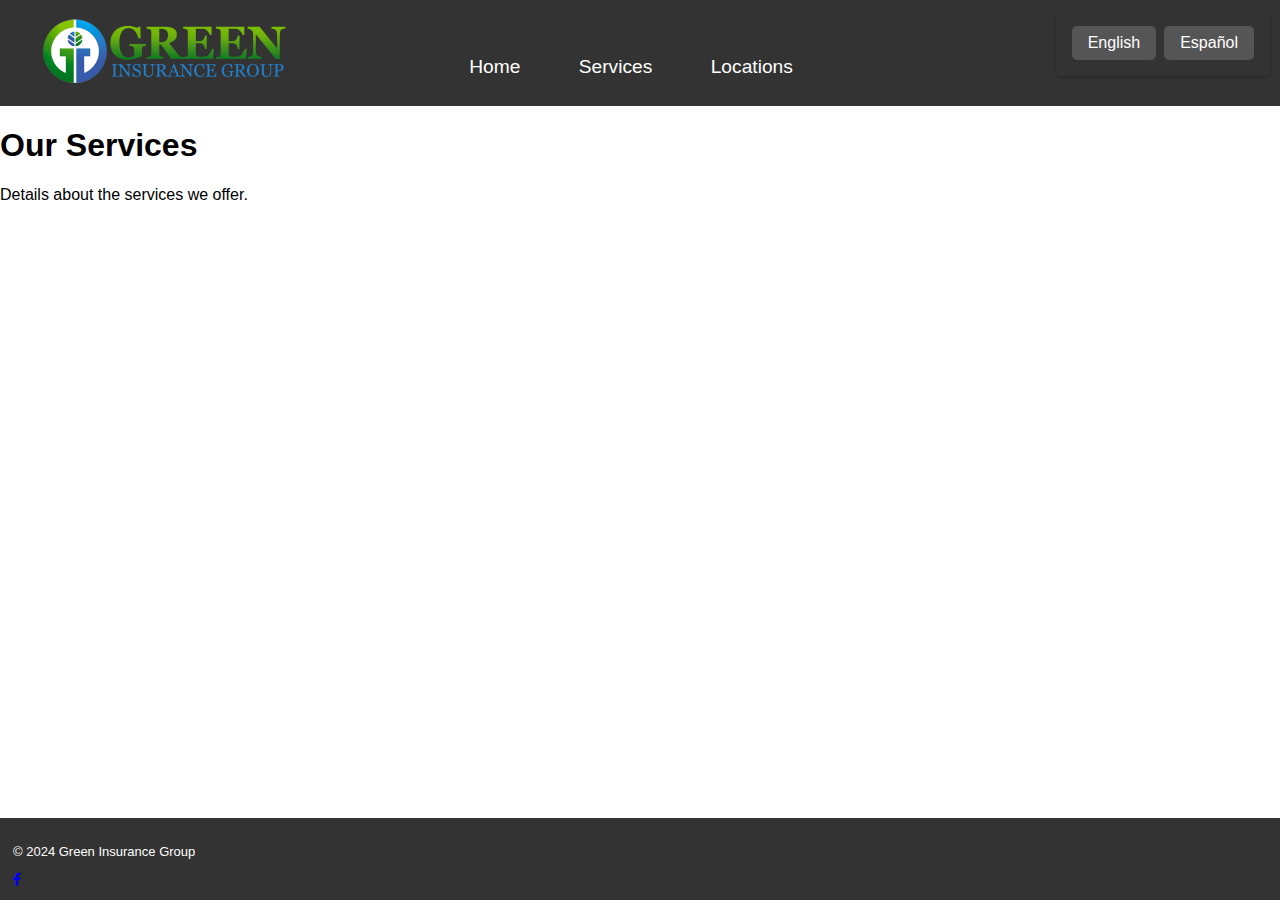
<file: services.html>
<!DOCTYPE html>
<html lang="en">
<head>
    <meta charset="UTF-8">
    <meta name="viewport" content="width=device-width, initial-scale=1.0">
    <title>Our Services</title>
    <link rel="stylesheet" href="https://cdnjs.cloudflare.com/ajax/libs/font-awesome/6.0.0-beta3/css/all.min.css">
    <link rel="stylesheet" href="styles.css">
</head>
<body class="services-page">
    <header>
        <div class="container">
            <a href="index.html">
                <img src="assets/GIG-logo-1.png" alt="Green Insurance Group logo" class="logo">
            </a>
            <nav>
                <div class="navbar">
                    <a href="index.html" class="active">Home</a>
                    <a href="services.html">Services</a>
                    <a href="locations.html">Locations</a>
                </div>
            </nav>
        </div>
    </header>

    <div>
        <h1>Our Services</h1>
        <p>Details about the services we offer.</p>
    </div>

    <!-- Language Selector -->
    <div class="language-selector">
        <button id="en-btn" data-lang="en">English</button>
        <button id="es-btn" data-lang="es">Español</button>
    </div>
    
    <footer>
        <p>&copy; 2024 Green Insurance Group</p>
        <div class="social-media">
            <a href="https://www.facebook.com/GIGTEXAS/" target="_blank" class="social-icon"><i class="fab fa-facebook-f"></i></a>
            <!-- Add more social media icons here -->
        </div>
    </footer>
    <script src="script.js"></script>
</body>
</html>
</file>
<file: styles.css>
/* General Styles */
body {
  margin: 0;
  font-family: Arial, sans-serif;
  display: flex;
  flex-direction: column;
  min-height: 100vh;
}

/* Main Content Styles */
main {
  padding: 2em 1em; /* Add padding around the main content */
}

/* Specific Styles for Services Page */
.services-content {
  padding: 2.5em 1em;
  background-color: #f4f4f4;
  text-align: center;
}

.services-content h1 {
  font-size: 2.5em;
  margin-bottom: 0.5em;
}

.services-content p {
  font-size: 1.2em;
  margin-top: 0;
}

header {
  background-color: #333; /* Dark grey background */
  color: white;
  padding: 1em 0; /* Space around the header content */
}

header .container {
  display: flex;
  align-items: flex-start; /* Align items to the top */
  justify-content: space-between; /* Distribute space between logo and navbar */
  max-width: 1200px;
  margin: 0 auto;
  width: 100%;
}

.logo {
  height: 70px; /* Size of the logo */
}

nav {
  flex: 1; /* Allows nav to take up remaining space */
}

.navbar {
  display: flex;
  align-items: center; /* Align items vertically */
  margin-left: 150px; /* Move navbar closer to the logo */
  margin-top: 30px; /* Move navbar down */
}

.navbar a {
  color: white;
  text-decoration: none;
  padding: 0.5em 1em;
  font-size: 1.2em; /* Increase font size */
  margin: 0 10px; /* Space between navbar items */
}

.navbar a:hover {
  background-color: #555; /* Slightly lighter grey on hover */
}

/* Content Container */
.content-container {
  flex: 1;
  display: flex;
  justify-content: space-between;
  max-width: 1200px;
  margin: 0 auto;
  padding: 20px 10px; /* Reduce the padding on the outsides */
}

.location-info {
  width: 48%; /* Increase the width */
  padding: 20px;
  background-color: #f7f7f7;
  border: 1px solid #ddd;
  border-radius: 10px;
  box-shadow: 0 0 10px rgba(0, 0, 0, 0.1);
}

.location-info img {
  width: 100%;
  height: 150px;
  object-fit: cover;
  border-radius: 10px 10px 0 0;
}

.form-container {
  width: 48%; /* Increase the width */
  padding: 20px;
  background-color: #fff;
  border: 1px solid #ddd;
  border-radius: 10px;
  box-shadow: 0 0 10px rgba(0, 0, 0, 0.1);
}

form {
  max-width: 100%; /* Allow form to take full width */
  margin: 0;
}

label {
  display: block;
  margin-bottom: 10px;
}

input[type="text"], input[type="email"], input[type="tel"] {
  width: 100%;
  padding: 10px;
  margin-bottom: 20px;
  border: 1px solid #ccc;
}

input[type="checkbox"] {
  margin-right: 10px; /* Add space between checkboxes */
}

.checkbox-container {
  display: grid;
  grid-template-columns: repeat(4, 1fr); /* Four columns for the first row */
  gap: 10px;
  margin-bottom: 20px;
}

.checkbox-container label {
  display: flex;
  align-items: center;
  margin-bottom: 0;
}

.checkbox-container.row-2 {
  grid-template-columns: repeat(3, 1fr); /* Three columns for the second row */
}

.checkbox-container.row-3 {
  grid-template-columns: repeat(3, 1fr); /* Three columns for the third row */
}

/* General button styles */
button {
  background-color: #555; /* Dark background color */
  color: white; /* White text color */
  border: none; /* Remove border */
  padding: 0.75em 1.5em; /* Adjust padding */
  font-size: 1em; /* Font size */
  border-radius: 5px; /* Rounded corners */
  cursor: pointer; /* Pointer cursor on hover */
  transition: background-color 0.3s, transform 0.3s; /* Smooth transition for hover effect */
  margin: 0.5em 0; /* Space between buttons and other elements */
}

button:hover {
  background-color: #555; /* Lighter background color on hover */
  transform: translateY(-2px); /* Slight lift effect on hover */
}

button:active {
  background-color: #222; /* Darker background color on click */
  transform: translateY(0); /* Reset lift effect on click */
}

button[type="submit"] {
  display: block;
  width: 100%;
  padding: 10px;
  background-color: #333;
  color: white;
  border: none;
  border-radius: 5px;
  cursor: pointer;
}

button[type="submit"]:hover {
  background-color: #555;
}

/* Locations Container Styles */
.locations-container {
  padding: 2em 1em;
  text-align: center;
  background-color: #f4f4f4;
}

.locations-container h1 {
  margin-bottom: 1.5em;
  font-size: 2.5em;
  color: #333;
}

.location-grid {
  display: flex;
  flex-wrap: wrap;
  gap: 2em; /* Space between items */
  justify-content: center; /* Center items horizontally */
}

.location-item {
  background-color: #fff;
  padding: 1em;
  border-radius: 8px;
  box-shadow: 0 2px 4px rgba(0, 0, 0, 0.1);
  width: 300px; /* Set width */
  text-align: center;
  display: flex;
  flex-direction: column;
  align-items: center;
}

.location-item h2 {
  margin-bottom: 0.5em;
  font-size: 1.5em;
  color: #333;
}

.location-item img {
  width: 100%;
  height: auto;
  border-radius: 4px;
  margin-bottom: 1em;
}

.location-item a {
  display: block;
  margin: 0.5em 0;
  text-decoration: none;
  color: #007bff; /* Use a primary color */
  font-size: 1em;
}

.location-item a:hover {
  text-decoration: underline;
}

.location-item .last-item {
  margin-bottom: 0; /* Remove margin for the last item */
}

/* Language Selector Styles */
.language-selector {
  position: fixed;
  top: 10px; /* Adjusted as needed */
  right: 10px;
  background-color: #333;
  color: white;
  padding: 0.5em 1em;
  border-radius: 5px;
  box-shadow: 0 2px 4px rgba(0, 0, 0, 0.2);
  z-index: 1000;
  display: flex;
  gap: 0.5em; /* Space between buttons */
}

.language-selector button {
  background-color: #555;
  color: white;
  border: none;
  padding: 0.5em 1em;
  border-radius: 5px;
  cursor: pointer;
  transition: background-color 0.3s;
}

.language-selector button:hover {
  background-color: #777;
}


/* Footer Styles */
footer {
  text-align: left;
  font-size: small;
  padding: 1em;
  background-color: #333; /* Dark grey background */
  color: white;
  margin-top: auto;
}

/* Responsive Styles */
@media (max-width: 768px) {
  .content-container {
    flex-direction: column;
    align-items: center;
  }

  .location-info, .form-container {
    width: 100%;
    margin: 10px 0;
  }

  .navbar {
    flex-direction: row;
    margin-left: 0; /* Remove left margin on smaller screens */
    margin-top: 0; /* Remove top margin on smaller screens */
  }

  .navbar a {
    padding: 1em;
    text-align: center;
    font-size: 1em; /* Adjust font size for smaller screens */
    margin: 0.5em; /* Space between navbar items */
  }

  /* Hero Section Styles */
  .hero {
    background: #333; /* Dark background color */
    color: white; /* White text color */
    text-align: center; /* Center-align text */
    padding: 5em 1em; /* Add padding around the hero section */
    border-radius: 10px; /* Rounded corners */
    box-shadow: 0 4px 8px rgba(0, 0, 0, 0.1); /* Subtle shadow */
    margin: 1em auto; /* Center the hero section with margin */
    max-width: 900px; /* Max width for better layout */
  }

  .hero h1 {
    font-size: 2.5em; /* Larger font size for the main heading */
    margin-bottom: 0.5em; /* Space below the heading */
  }

  .hero p {
    font-size: 1.2em; /* Slightly larger font size for the subheading */
    margin-bottom: 1em; /* Space below the paragraph */
  }

  #quote-btn {
    padding: 1em 2em; /* Increase padding for the button */
    font-size: 1.2em; /* Increase font size */
    color: white; /* White text color */
    background-color: #555; /* Dark grey background */
    border: none; /* Remove border */
    border-radius: 5px; /* Rounded corners */
    cursor: pointer; /* Pointer cursor */
    transition: background-color 0.3s, transform 0.3s; /* Smooth transition */
  }

  #quote-btn:hover {
    background-color: #777; /* Lighter grey on hover */
    transform: translateY(-2px); /* Lift effect on hover */
  }

  #quote-btn:active {
    background-color: #444; /* Darker grey on click */
    transform: translateY(0); /* Reset lift effect */
    }

/* Features Section Styles */
  .features { 
  background-color: #f4f4f4; /* Light background color */
  padding: 2em 1em; /* Add padding around the section */
  text-align: center; /* Center-align text */
  border-radius: 10px; /* Rounded corners */
  box-shadow: 0 4px 8px rgba(0, 0, 0, 0.1); /* Subtle shadow */
  max-width: 900px; /* Max width for better layout */
  margin: 1em auto; /* Center the features section with margin */
  }

  .features h2 {  
  font-size: 2em; /* Larger font size for the heading */
  margin-bottom: 1em; /* Space below the heading */
  }

  .features ul {  
  list-style: none; /* Remove list bullets */
  padding: 0; /* Remove padding */
  }

  .features li {  
  font-size: 1.2em; /* Font size for list items */
  margin: 1em 0; /* Space between list items */
  display: flex; /* Flexbox layout */
  align-items: center; /* Center items vertically */
  justify-content: center; /* Center items horizontally */
  }

  .features li i {  
  margin-right: 0.5em; /* Space between icon and text */
  color: #333; /* Icon color */
  }

  .checkbox-container {
    grid-template-columns: repeat(2, 1fr); /* Two columns for smaller screens */
  }

  .checkbox-container.row-2, .checkbox-container.row-3 {
    grid-template-columns: repeat(2, 1fr); /* Two columns for smaller screens */
  }

  header .container {
    flex-direction: column;
    align-items: center;
  }

  .locations-container {
    padding: 2em 0.5em; /* Adjust padding for smaller screens */
  }

  .location-grid {
    flex-direction: column; /* Stack items vertically on smaller screens */
    gap: 1em; /* Reduced gap */
  }

  .location-item {
    width: 100%; /* Full width on smaller screens */
  }

  button {
    width: 100%; /* Full width on smaller screens */
    margin: 0.5em 0; /* Ensure spacing is consistent */
  }

  header .container {
    padding-top: 60px; /* Ensure enough padding to prevent overlap */
  }

  .language-selector {
    top: 10px; /* Maintain position from top */
    right: 10px; /* Maintain position from right */
    flex-direction: row; /* Ensure buttons are side by side */
    padding: 0.5em; /* Adjust padding for mobile */
  }

  .language-selector a {
    padding: 0.5em; /* Adjust padding for mobile */
    font-size: 0.9em; /* Slightly smaller font size for mobile */
  }

  main h1 {
    font-size: 2em;
  }

  main p {
    font-size: 1em;
  }

}
</file>
